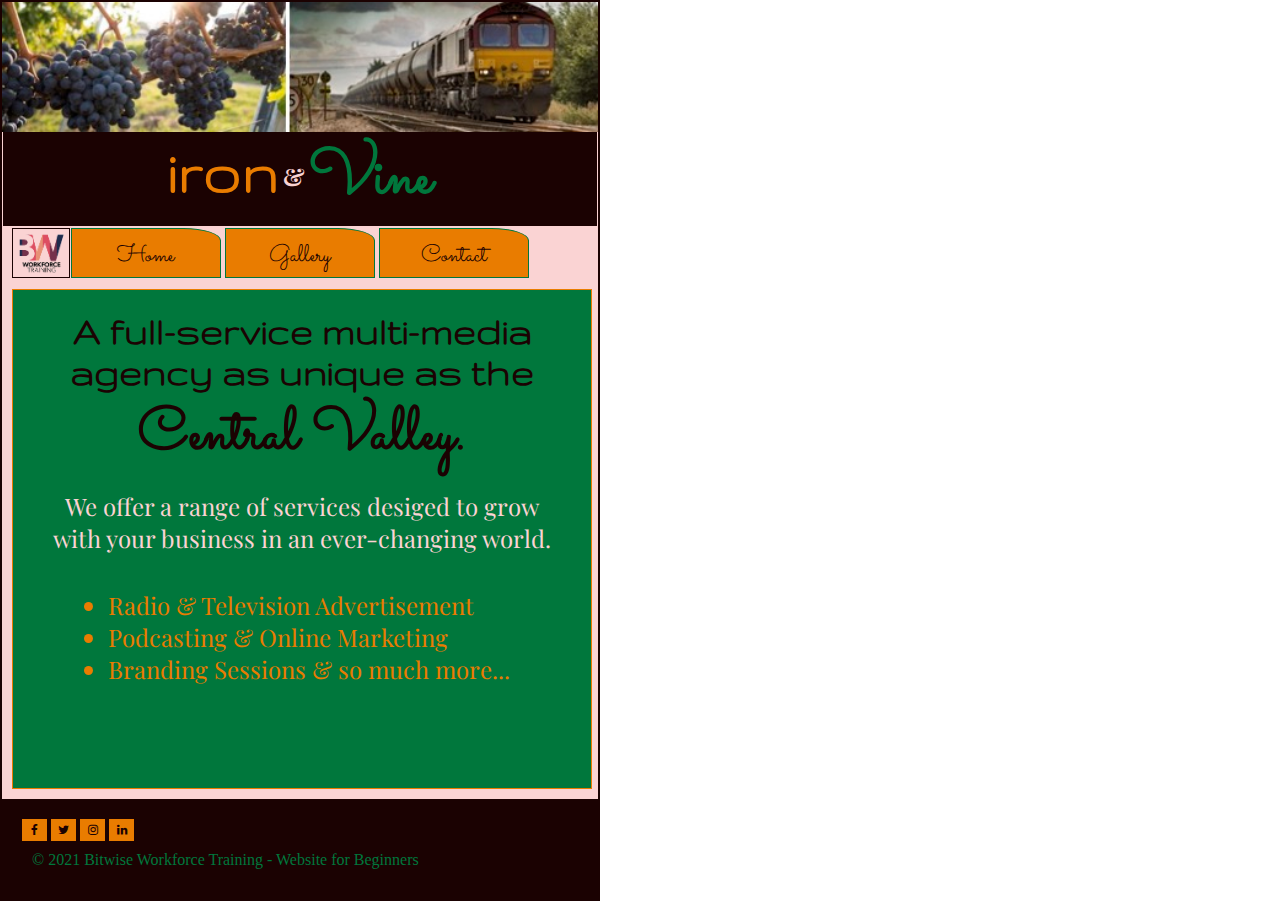
<file: index.html>
<!DOCTYPE html>
<html lang="en">
<head>
    <meta charset="UTF-8">
    <meta http-equiv="X-UA-Compatible" content="IE=edge">
    <meta name="viewport" content="width=device-width, initial-scale=1.0">
    <link rel="preconnect" href="https://fonts.googleapis.com">
    <link rel="preconnect" href="https://fonts.gstatic.com" crossorigin>
    <link href="https://fonts.googleapis.com/css2?family=Gruppo&family=Playfair+Display:wght@600&family=Sacramento&display=swap" rel="stylesheet">
    <link rel="stylesheet" href="https://cdnjs.cloudflare.com/ajax/libs/font-awesome/4.7.0/css/font-awesome.min.css">
    <link rel="stylesheet" href="style.css">
    <title>Iron &amp; Vine - Home</title>
</head>
<body>
    <section>
        <img class="hero" src="media/iron_vine.jpg" alt="Grapes on the vine and a locomotive and tracks"/>
        <div>
            <header id="myHead" class="cf">
                <h1 id="ironText">iron</h1>
                <h1 id="ampText">&amp;</h1>
                <h1 id="vineText">Vine</h1>
            </header>
        </div>
        <div>
            <nav>
                <a href=https://bitwiseindustries.com/services/workforce-training/classes/>
                    <img src="media/bitwise_workforce_training.png" alt="Bitwise Workforce Logo"/>
                    <ul>
                        <li class="link"><a href="index.html">Home</a></li>
                        <li><a href="about.html">Gallery</a></li>
                        <li><a href="contact.html">Contact</a></li>
                    </ul>
                </a>
            </nav>
        </div>
        <div>
            <div class="test mainText">
               <h2>
                   A full-service multi-media agency as unique as the
                   <h2 class="alt">Central Valley.</h2>
               </h2>
               <p class="padding">We offer a range of services desiged to grow with your business in an ever-changing world.</p>
               <ul class="list">
                   <li>Radio &amp; Television Advertisement</li>
                   <li>Podcasting &amp; Online Marketing</li>
                   <li>Branding Sessions &amp; so much more...</li>
               </ul>
            </div>
            </div>
        <div class="cf">
            <footer class="test footer">
                <div>
                    <a href="https://www.facebook.com/" class="fa fa-facebook"></a>
                    <a href="https://twitter.com/" class="fa fa-twitter"></a>
                    <a href="https://www.instagram.com/" class="fa fa-instagram"></a>
                    <a href="https://www.linkedin.com" class="fa fa-linkedin"></a>
                </div>
                <p class="padding">&copy; 2021 Bitwise Workforce Training - Website for Beginners</p>
            </footer>
        </div>
    </section>
</body>
</html>
</file>
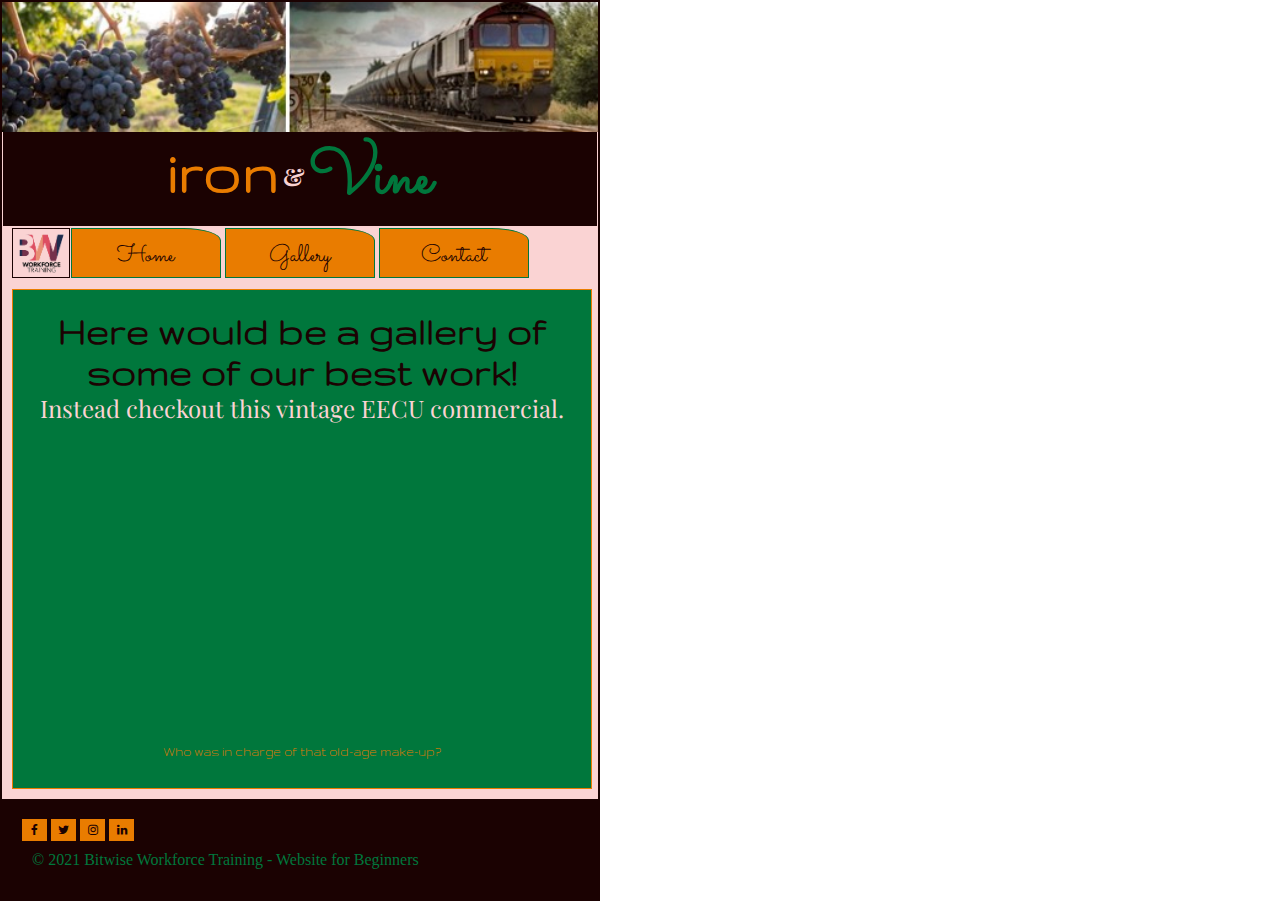
<file: about.html>
<!DOCTYPE html>
<html lang="en">
<head>
    <meta charset="UTF-8">
    <meta http-equiv="X-UA-Compatible" content="IE=edge">
    <meta name="viewport" content="width=device-width, initial-scale=1.0">
    <link rel="preconnect" href="https://fonts.googleapis.com">
    <link rel="preconnect" href="https://fonts.gstatic.com" crossorigin>
    <link href="https://fonts.googleapis.com/css2?family=Gruppo&family=Playfair+Display:wght@600&family=Sacramento&display=swap" rel="stylesheet">
    <link rel="stylesheet" href="https://cdnjs.cloudflare.com/ajax/libs/font-awesome/4.7.0/css/font-awesome.min.css">
    <link rel="stylesheet" href="style.css">
    <title>Iron &amp; Vine - Gallery</title>
</head>
<body>
    <section>
        <img class="hero" src="media/iron_vine.jpg" alt="Grapes on the vine and a locomotive and tracks"/>
        <div>
            <header id="myHead" class="cf">
                <h1 id="ironText">iron</h1>
                <h1 id="ampText">&amp;</h1>
                <h1 id="vineText">Vine</h1>
            </header>
        </div>
        <div>
            <nav>
                <a href=https://bitwiseindustries.com/services/workforce-training/classes/>
                    <img src="media/bitwise_workforce_training.png" alt="Bitwise Workforce Logo"/>
                    <ul>
                        <li class="link"><a href="index.html">Home</a></li>
                        <li><a href="about.html">Gallery</a></li>
                        <li><a href="contact.html">Contact</a></li>
                    </ul>
                </a>
            </nav>
        </div>
        <div>
            <div class="test mainText">
               <h2>
                   Here would be a gallery of some of our best work!
               </h2>
               <p>Instead checkout this vintage EECU commercial.</p>
               <iframe width="560" height="315" src="https://www.youtube.com/embed/wPZI5EXSFxQ" title="YouTube video player" frameborder="0" allow="accelerometer; autoplay; clipboard-write; encrypted-media; gyroscope; picture-in-picture" allowfullscreen></iframe>
               <p class="tiny">Who was in charge of that old-age make-up?</p>
            </div>
            </div>
        <div class="cf">
            <footer class="test footer">
                <div>
                    <a href="https://www.facebook.com/" class="fa fa-facebook"></a>
                    <a href="https://twitter.com/" class="fa fa-twitter"></a>
                    <a href="https://www.instagram.com/" class="fa fa-instagram"></a>
                    <a href="https://www.linkedin.com" class="fa fa-linkedin"></a>
                </div>
                <p class="padding">&copy; 2021 Bitwise Workforce Training - Website for Beginners</p>
            </footer>
        </div>
    </section>
</body>
</html>
</file>
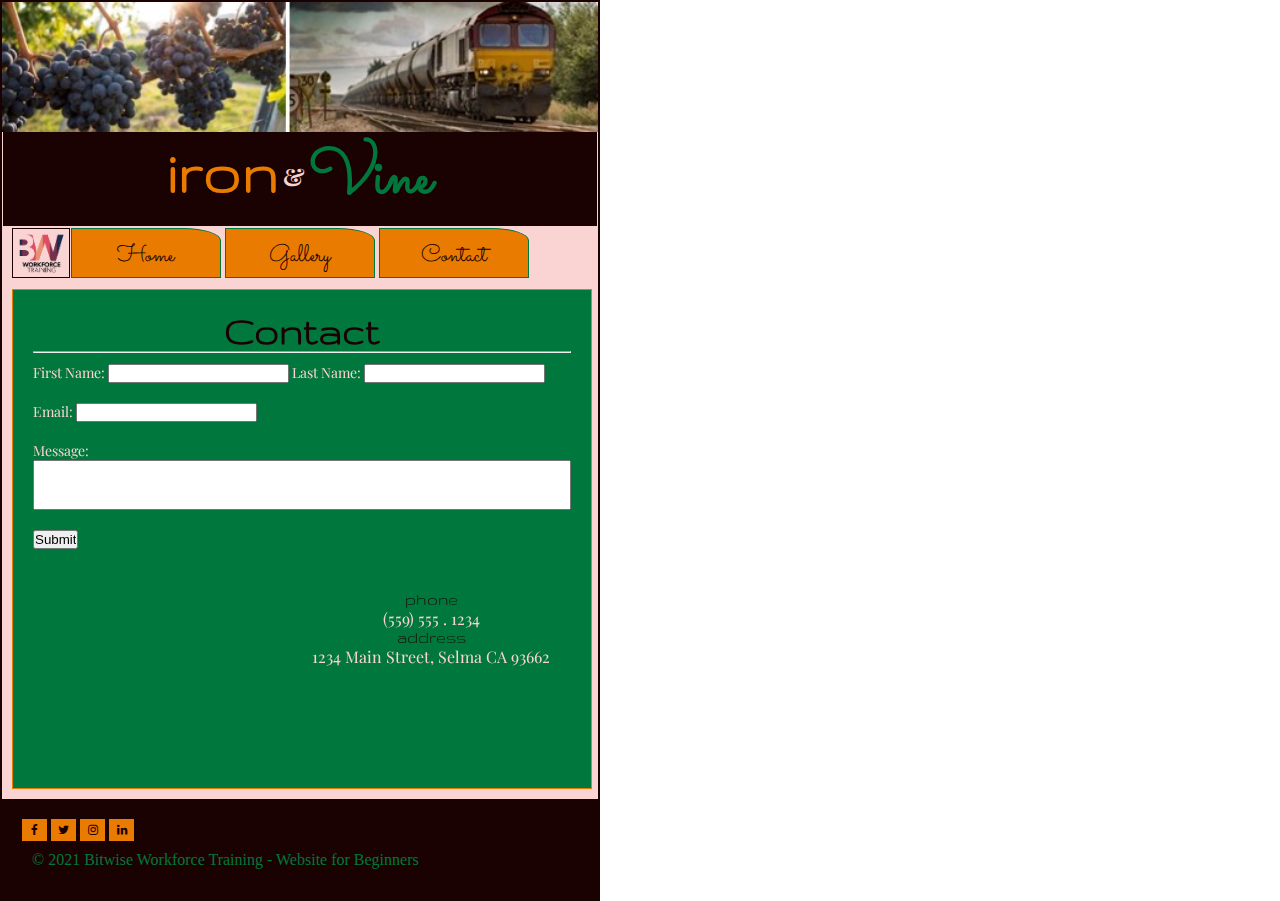
<file: contact.html>
<!DOCTYPE html>
<html lang="en">
<head>
    <meta charset="UTF-8">
    <meta http-equiv="X-UA-Compatible" content="IE=edge">
    <meta name="viewport" content="width=device-width, initial-scale=1.0">
    <link rel="preconnect" href="https://fonts.googleapis.com">
    <link rel="preconnect" href="https://fonts.gstatic.com" crossorigin>
    <link href="https://fonts.googleapis.com/css2?family=Gruppo&family=Playfair+Display:wght@600&family=Sacramento&display=swap" rel="stylesheet">
    <link rel="stylesheet" href="https://cdnjs.cloudflare.com/ajax/libs/font-awesome/4.7.0/css/font-awesome.min.css">
    <link rel="stylesheet" href="style.css">
    <title>Iron &amp; Vine - Contact</title>
</head>
<body>
    <section>
        <img class="hero" src="media/iron_vine.jpg" alt="Grapes on the vine and a locomotive and tracks"/>
        <div>
            <header id="myHead" class="cf">
                <h1 id="ironText">iron</h1>
                <h1 id="ampText">&amp;</h1>
                <h1 id="vineText">Vine</h1>
            </header>
        </div>
        <div>
            <nav>
                <a href=https://bitwiseindustries.com/services/workforce-training/classes/>
                    <img src="media/bitwise_workforce_training.png" alt="Bitwise Workforce Logo"/>
                    <ul>
                        <li class="link"><a href="index.html">Home</a></li>
                        <li><a href="about.html">Gallery</a></li>
                        <li><a href="contact.html">Contact</a></li>
                    </ul>
                </a>
            </nav>
        </div>
        <div>
            <div class="test mainText">
                <h2>
                    Contact
                </h2>
                <hr>
                <div>
                    <form action="/action_page.php">
                        <label for="fname">First Name:</label>
                        <input type="text" id="fname" name="fname">
                        <label for="lname">Last Name:</label>
                        <input type="text" id="lname" name="lname"><br><br>
                        <label for="email">Email:</label>
                        <input type="email" id="email" name="email"><br><br>
                        <label for="mess">Message:</label>
                        <input type="text" id="mess" name="mess"><br><br>
                        <input type="submit" value="Submit">
                    </form><br>
                </div>
                <iframe class="half" src="https://www.google.com/maps/embed?pb=!1m18!1m12!1m3!1d51266.19967044922!2d-119.65383122431912!3d36.574904708765054!2m3!1f0!2f0!3f0!3m2!1i1024!2i768!4f13.1!3m3!1m2!1s0x8094efffa0a4f0e5%3A0xb1cb598a33a8a895!2sSelma%2C%20CA%2093662!5e0!3m2!1sen!2sus!4v1628202549702!5m2!1sen!2sus" width="600" height="450" style="border:0;" allowfullscreen="" loading="lazy"></iframe>
                <div class="contact">
                    <p class="dark">phone</p>
                    <p>(559) 555 . 1234</p>
                    <p class="dark">address</p>
                    <p>1234 Main Street, Selma CA 93662</p>  
                </div>  
                

                <!--<h2>
                   A full-service multi-media agency as unique as the
                   <h2 class="alt">Central Valley.</h2>
               </h2>
               <p class="padding">We offer a range of services desiged to grow with your business in an ever-changing world.</p>
               <ul class="list">
                   <li>Radio &amp; Television Advertisement</li>
                   <li>Podcasting &amp; Online Marketing</li>
                   <li>Branding Sessions &amp; so much more...</li>
               </ul>-->
            </div>
            </div>
        <div class="cf">
            <footer class="test footer">
                <div>
                    <a href="https://www.facebook.com/" class="fa fa-facebook"></a>
                    <a href="https://twitter.com/" class="fa fa-twitter"></a>
                    <a href="https://www.instagram.com/" class="fa fa-instagram"></a>
                    <a href="https://www.linkedin.com" class="fa fa-linkedin"></a>
                </div>
                <p class="padding">&copy; 2021 Bitwise Workforce Training - Website for Beginners</p>
            </footer>
        </div>
    </section>
</body>
</html>
</file>
<file: style.css>
* {
    margin: 0px;
    padding: 0px;
    box-sizing: border-box;
}
img {
    float: left;
}
h1 {
    display:inline-block;
}
hr {
    color: #e97c00;
    margin-bottom: 10px;
}
a {
    text-decoration: none;
}
a:link {
    color: #1b0202;
}
a:visited {
    color: #fad3d3;
}
a:hover {
    color: #00773c;
}
nav img {
    max-height: 50px;
    border: 1px solid #1b0202;
    margin: 1px;
    margin-left: 10px;
}
nav ul li {
    height: 50px;
    width: 150px;
    font-size: 24px;
    font-family: 'Sacramento', cursive;
    border-top-right-radius: 25%;
    border: 1px solid #00773c;
    text-align: center;
    padding-top: 10px;
    background-color: #e97c00;
    list-style: none;
    display: inline-block;
    /* float: left; */
    color: #fad3d3;
    margin-top: 1px;
}
section {
    width: 600px;
    border: 2px solid #1b0202;
    background-color: #fad3d3;
}
#ampText {
    font-family: 'Playfair Display', serif;
    font-size: 24px;
    vertical-align: super;
    color: #fad3d3
}
#ironText {
    font-family: 'Gruppo', cursive;
    font-size: 64px;
    color: #e97c00;
}
#myHead {
    border: 1px solid #fad3d3;
    text-align: center;
    padding-top: 10px;
    background-color: #1b0202;
}
#vineText {
    font-family: 'Sacramento', cursive;
    font-size: 64px;
    color: #00773c;
}
h2 {
    font-size: 42px;
    font-family: 'Gruppo', cursive;
    color: #1b0202;
}
.alt {
    font-family: 'Sacramento', cursive; 
    font-size: 60px;
}
.cf::after {
    content: '';
    clear: both;
    display: block;
}
.test {
    display: inline-block;
   /* float: left; */
}
.mainText {
    color: #fad3d3;
    font-family: 'Playfair Display', serif;
    border: 1px solid #e97c00;
    font-size: 24px;
    padding: 20px;
    margin: 10px;
    text-align: center;
    width: 580px;
    height: 500px;
    background-color: #00773c;
}
.footer {
    background-color: #1b0202;
    width: 598px;
    color: #00773c;
    padding: 20px;
}
.side {
    display: inline-block;
    flex: left;
    border: 1px solid black;
}
.hero {
    width: 100%
}
.list {
    color: #e97c00;
    text-align: justify;
    padding-left: 75px;
    padding-top: 25px;
}
.padding {
    padding: 10px;
}
.fa {
    padding: 5px;
    font-size: 12px;
    width: 25px;
    text-align: center;
    text-decoration: none;
    /*margin: 5px 2px;*/
  }
  .fa:hover {
    opacity: 0.7;
}
.fa-facebook {
    background: #e97c00;
    color: #fad3d3;
  }
  .fa-twitter {
    background: #e97c00;
    color: #fad3d3;
  }
  .fa-instagram {
    background: #e97c00;
    color: #fad3d3;
  }
  .fa-linkedin {
    background: #e97c00;
    color: #fad3d3;
  }
  iframe {
      width: 100%;
  }
  .tiny {
    font-family: 'Gruppo', cursive;
    font-size: 14px;
    color: #e97c00;
  }
.half {
    width: 50%;
    max-height: 175px;
    display: inline-block;
    float: left;
}
.contact {
    text-align: center;
    padding: 10px;
    font-size: 16px;
    display: inline-block;
    float: left;
}
.dark {
    color: #1b0202;
    font-size: 18px;
    font-family: 'Gruppo', cursive;
}
.format {
    display: inline-block;
    float: left;
}
form {
    text-align: left;
    font-size: 14px;
}
#mess {
    width: 100%;
    height: 50px;
    overflow:scroll;
}
</file>
